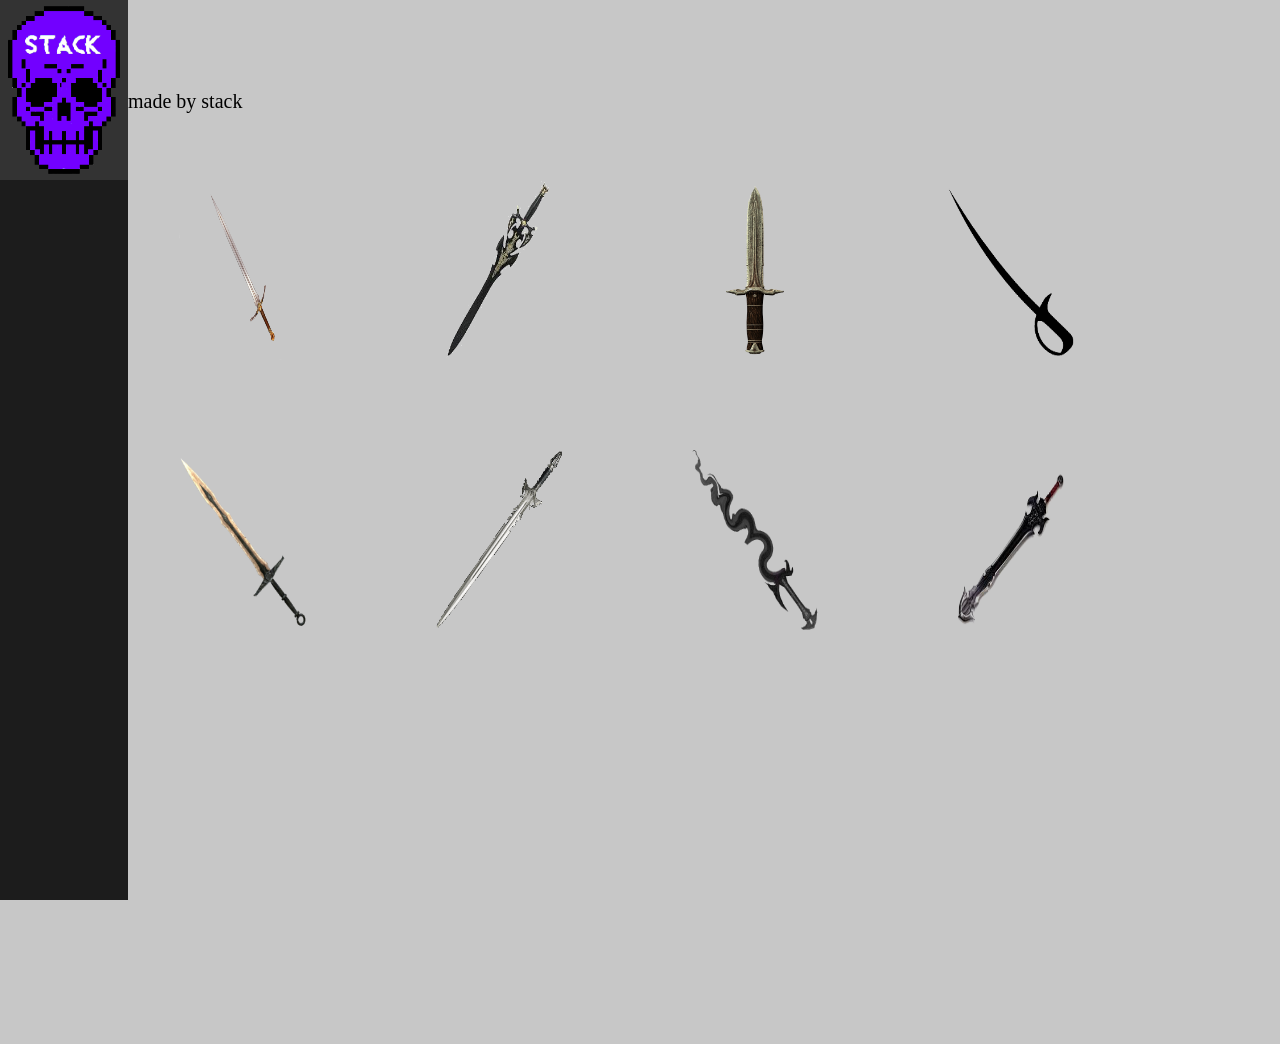
<file: index.html>
<!DOCTYPE html>
<html lang="en">
  <head>
    <meta charset="UTF-8" />
    <meta http-equiv="X-UA-Compatible" content="IE=edge" />
    <meta name="viewport" content="width=device-width, initial-scale=1.0" />
    <title>the knights armoury</title>
    <link rel="stylesheet" href="style.css"   href="https://cdnjs.cloudflare.com/ajax/libs/font-awesome/4.7.0/css/font-awesome.min.css" />
  </head>

  <body>
    <header>The sword shop</header>
    <div id="team">made by stack</div>
<div id="neat"> </div>
    <img class="logo" src="img/logo.png" alt="logo" />
    <div onclick="social()" id="list4">social media</div>
    <div onclick="settings()" id="list3">settings</div>
    <div onclick="search()" id="list2">search</div>
    <div onclick="checkout()" id="list1">checkout</div>
    <div id="Back" ></div>
    <div  id="swordBuy" onclick="got()">this is sword purches button</div>
 
    
  
    <div onclick="returnNow()" id="menu5">go back</div>

    <img id="sword1" src="img/sword1.png" alt="item" />
    <img id="sword2" src="img/sword2.png" alt="item" />
    <img id="sword3" src="img/sword3.png" alt="item" />
    <img id="sword4" src="img/sword4.png" alt="item" />
    <img id="sword5" src="img/sword5.png" alt="item" />
    <img id="sword6" src="img/sword6.png" alt="item" />
    <img id="sword7" src="img/sword7.png" alt="item" />
    <img id="sword8" src="img/sword8.png" alt="item" />

    <div id="pop_up">pop-up-for-all</div>
    <div id="pop_up_cover8">pop_up_cover</div>
    <div id="pop_up_cover_text_cove8">pop_up_cover</div>
    <div id="pop_up_cover_text_name8">cursed sword</div>
    <div id="pop_up_cover_text_attack8">attack damage 40 points</div>
    <div id="pop_up_cover_text_price8">50 gold shilings</div>
    <div id="pop_up_cover_text_des8">
      Lorem ipsum dolor sit amet consectetur adipisicing elit. Facere hic
      ratione laborum fugiat magni dolor dolorem, odit molestiae architecto
      voluptate veniam sapiente ipsa reprehenderit tempora enim possimus
      dolores! Tempore, accusamus?Lorem ipsum dolor sit amet consectetur
      adipisicing elit. Vitae, explicabo.8
    </div>

    <div id="pop_up_cover7">pop_up_cover</div>
    <div id="pop_up_cover_text_cove7">pop_up_cover</div>
    <div id="pop_up_cover_text_name7">cursed sword</div>
    <div id="pop_up_cover_text_attack7">attack damage 40 points</div>
    <div id="pop_up_cover_text_price7">50 gold shilings</div>
    <div id="pop_up_cover_text_des7">
      Lorem ipsum dolor sit amet consectetur adipisicing elit. Facere hic
      ratione laborum fugiat magni dolor dolorem, odit molestiae architecto
      voluptate veniam sapiente ipsa reprehenderit tempora enim possimus
      dolores! Tempore, accusamus?Lorem ipsum dolor sit amet consectetur
      adipisicing elit. Vitae, explicabo.7
    </div>

    <div id="pop_up_cover6">pop_up_cover</div>
    <div id="pop_up_cover_text_cove6">pop_up_cover</div>
    <div id="pop_up_cover_text_name6">cursed sword</div>
    <div id="pop_up_cover_text_attack6">attack damage 40 points</div>
    <div id="pop_up_cover_text_price6">50 gold shilings</div>
    <div id="pop_up_cover_text_des6">
      Lorem ipsum dolor sit amet consectetur adipisicing elit. Facere hic
      ratione laborum fugiat magni dolor dolorem, odit molestiae architecto
      voluptate veniam sapiente ipsa reprehenderit tempora enim possimus
      dolores! Tempore, accusamus?Lorem ipsum dolor sit amet consectetur
      adipisicing elit. Vitae, explicabo.6
    </div>

    <div id="pop_up_cover5">pop_up_cover</div>
    <div id="pop_up_cover_text_cove5">pop_up_cover</div>
    <div id="pop_up_cover_text_name5">cursed sword</div>
    <div id="pop_up_cover_text_attack5">attack damage 40 points</div>
    <div id="pop_up_cover_text_price5">50 gold shilings</div>
    <div id="pop_up_cover_text_des5">
      Lorem ipsum dolor sit amet consectetur adipisicing elit. Facere hic
      ratione laborum fugiat magni dolor dolorem, odit molestiae architecto
      voluptate veniam sapiente ipsa reprehenderit tempora enim possimus
      dolores! Tempore, accusamus?Lorem ipsum dolor sit amet consectetur
      adipisicing elit. Vitae, explicabo.5
    </div>

    <div id="pop_up_cover4">pop_up_cover</div>
    <div id="pop_up_cover_text_cove4">pop_up_cover</div>
    <div id="pop_up_cover_text_name4">Enchanted Sword</div>
    <div id="pop_up_cover_text_attack4">attack damage 55 points</div>
    <div id="pop_up_cover_text_price4">35 gold shilings</div>
    <div id="pop_up_cover_text_des4">
      Lorem ipsum dolor sit amet consectetur adipisicing elit. Facere hic
      ratione laborum fugiat magni dolor dolorem, odit molestiae architecto
      voluptate veniam sapiente ipsa reprehenderit tempora enim possimus
      dolores! Tempore, accusamus?Lorem ipsum dolor sit amet consectetur
      adipisicing elit. Vitae, explicabo.4
    </div>

    
    <div id="pop_up_cover3">pop_up_cover</div>
    <div id="pop_up_cover_text_cove3">pop_up_cover</div>
    <div id="pop_up_cover_text_name3">cursed sword</div>
    <div id="pop_up_cover_text_attack3">attack damage 40 points</div>
    <div id="pop_up_cover_text_price3">50 gold shilings</div>
    <div id="pop_up_cover_text_des3">
      Lorem ipsum dolor sit amet consectetur adipisicing elit. Facere hic
      ratione laborum fugiat magni dolor dolorem, odit molestiae architecto
      voluptate veniam sapiente ipsa reprehenderit tempora enim possimus
      dolores! Tempore, accusamus?Lorem ipsum dolor sit amet consectetur
      adipisicing elit. Vitae, explicabo.3
    </div>

    
    <div id="pop_up_cover2">pop_up_cover</div>
    <div id="pop_up_cover_text_cove2">pop_up_cover</div>
    <div id="pop_up_cover_text_name2">dragon bone sword</div>
    <div id="pop_up_cover_text_attack2">attack damage 24 points</div>
    <div id="pop_up_cover_text_price2">30 gold shilings</div>
    <div id="pop_up_cover_text_des2">
      Lorem ipsum dolor sit amet consectetur adipisicing elit. Facere hic
      ratione laborum fugiat magni dolor dolorem, odit molestiae architecto
      voluptate veniam sapiente ipsa reprehenderit tempora enim possimus
      dolores! Tempore,2
    </div>


    <div id="pop_up_cover1">pop_up_cover</div>
    <div id="pop_up_cover_text_cove1">pop_up_cover</div>
    <div id="pop_up_cover_text_name1">iron great sword</div>
    <div id="pop_up_cover_text_attack1">attack damage 14 points</div>
    <div id="pop_up_cover_text_price1">20 gold shilings</div>
    <div id="pop_up_cover_text_des1">
      the iron great sword has the ability to distract the enemy if the sun is
      out,idk whta else to say soo imagine this is important info about the
      sword and other things like states and stuff soo the sword is sharp and
      was made by the duke and the queen of england cheese is cool oohh also
      learn github1
    </div>

    <div onclick="mainPopUp1()" id="shop1">shop 1</div>
    <div onclick="mainPopUp2()" id="shop2">s</div>
    <div onclick="mainPopUp3()" id="shop3">search</div>
    <div onclick="mainPopUp4()" id="shop4">checkout</div>
    <div onclick="mainPopUp5()" id="shop5">go back</div>
    <div onclick="mainPopUp6()" id="shop6">social media</div>
    <div onclick="mainPopUp7()" id="shop7">settings</div>
    <div onclick="mainPopUp8()" id="shop8">search</div>

    <script src="script.js"></script>
  </body>
</html>
</file>
